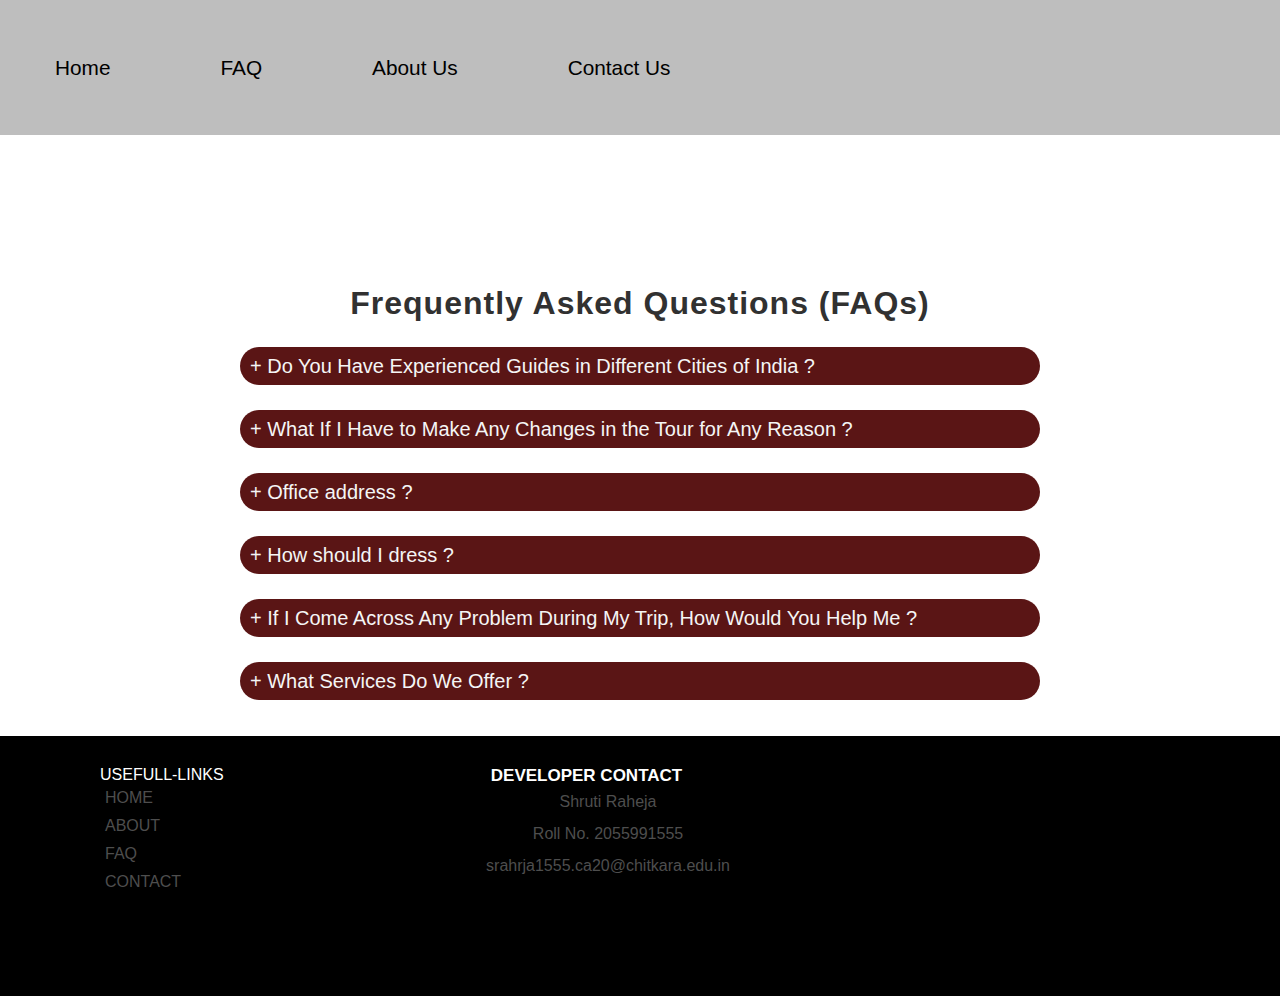
<file: faq.html>
<!DOCTYPE html>
<html lang="en">
<head>
    <meta charset="UTF-8">
    <meta name="viewport" content="width=device-width, initial-scale=1.0">
    <title>Tourism</title>
    <link rel="stylesheet" href="style.css">
</head>
<body>
    


    <nav id="navbar">
        
        
    
        <div>
            <ul>
            <li class="items"><a href="index.html">Home</a></li>
            <li class="items"><a href="#"> FAQ</a></li>
            <li class="items"><a href="about.html">About Us</a></li>
            <li class="items"><a href="contact.html">Contact Us</a></li>
        </ul>
     
        </div>
    </nav>
    
    <center><h1 id="questions">Frequently Asked Questions (FAQs) </h1></center> 
    <center> <div class="faqs">
         <div class="q1">
             <p id="q1">+ Do You Have Experienced Guides in Different Cities of India ?</p>
         </div>
         <div class="q1">
             <p id="q1">+ What If I Have to Make Any Changes in the Tour for Any Reason ?</p>
         </div>
          <div class="q1">
             <p id="q1">+ Office address ?</p>
         </div> 
         <div class="q1">
             <p id="q1">+ How should I dress ?</p>
         </div>
         <div class="q1">
             <p id="q1">+ If I Come Across Any Problem During My Trip, How Would You Help Me ?</p>
         </div>

         <div class="q1">
            <p id="q1">+ What Services Do We Offer ?</p>
        </div> 

     </div>
 </center>
 <br><br>
  <footer>
    <div class="footer">
        <div class="useful-links">
            <p id="useful-links">USEFULL-LINKS</p>
            <ul>
                <li><a href="index.html">HOME</a></li>
                <li><a href="about.html">ABOUT</a></li>
                <li><a href="#">FAQ</a></li>
                <li><a href="contact.html">CONTACT</a></li>
            </ul>
        </div>
        <div class="dev-contact">
            <p id="dev-contact">&nbsp;DEVELOPER CONTACT</p>
            <p id="dev-details">Shruti Raheja <br> Roll No. 2055991555 <br> srahrja1555.ca20@chitkara.edu.in</p>
        </div>
</footer> 
</body>
</html>
</file>
<file: style.css>
*
{
    margin: 0;
    padding: 0;
    box-sizing: border-box;
    font-family: Verdana, Geneva, Tahoma, sans-serif;

}

/* home starts */

header
{
    position: relative;
    background: url("c.jpg");
    background-size: cover;
    background-repeat: no-repeat;
    background-position: center;
    /* position: absolute; */
    
      width: 100%;
    height: 120vh;  


}

#navbar
{
    
     display: flex;
    align-items: center; 
 width: 100%;
 height: 15vh; 
 color: #000;
 background-color:rgba(105, 105, 105, 0.432) ;
 opacity: 20px;
 z-index: 2;
   justify-content: space-between;
   align-items: center;


}
#navbar ul{
    display: flex;
   
}

#navbar ul li {
    list-style: none;
    font-size: 1.3em;
    justify-content: space-around;
    
    
    

}

#navbar ul li a {
   display: block;
   margin: 20px;
    padding: 3px 30px ;
    border-radius: 20px;
    text-decoration: none;
    color: black;
    font-family: 'Segoe UI', Tahoma, Geneva, Verdana, sans-serif;
    
    

}

#navbar ul li a:hover{
    color:whitesmoke;
    text-decoration: none;
    transition: ease;


}

 main{
    width: 100%;
    /* font-weight: 500; */
    height: 85vh;
      margin: 400px 20px; 
    padding: 20px 100px 20px 100px; 
     /* display: flex;  */
    justify-content: center;
    align-items: center; 
    color: white;
    text-align: center;

}
section
{


}

 /* section h3{
font-size: 35px;    
font-weight: 300;
letter-spacing: 3px;
color: whitesmoke;
} */

section h1{
    margin: 40px 0px 30px 0px;
    font-size: 55px;    
    font-weight: 700;
    text-transform: uppercase;
    
    }

    section p{
        margin: 50px 0px 20px 0px;
        font-size: 25px;    
        font-weight: 200;
        color:whitesmoke;

        
        }

        section a 
        {
            padding: 12px 30px;
            margin: 10px 0px 10px 0px;
            text-decoration: none;
            color: black;
            font-size: 20px;
            letter-spacing: 1px;
            text-transform: uppercase;
            outline: none;
            
        }

        section .btnone 
    {
        padding: 12px 30px;
        /* margin: 10px 0px 10px 0px; */
        color:thistle;
        background-color: black;
        border-radius: 50px 10px;
        box-sizing: border-box;


  

    }  

    .btnone:hover
    {
        color: red;
    }
    section .btntwo
    {
        color: cornsilk;
        background-color: darkgray;
        border-radius: 50px 10px;
        box-sizing: border-box;

    }

    .btntwo:hover
    {
        color: black;
    }



   





.search-box
{
    position: absolute;
    top: 67%;
    left: 50%;
    transform: translate(-50%,-50%);
    background: black;
    /* height: 40px; */
     border-radius: 50%;  
     /* padding: 5px;  */
     cursor: pointer;
}

 .search-box:hover > .search-txt{
    width: 240px; 
    height: 50px;
    padding: 1 6px;  



 }

 .search-box:hover > .search-btn {
    background:black;
    
}

.search-btn
{
     color:white; 
    float: right;
    width: 10px; 
    /* top: 54%;
    left: 50%; */
     height: 3px; 
    border-radius: auto;
    background:black ;
    display: flex;
    justify-content: center;
    align-items: center;
    border-radius: 70%;
    transition: 0.4s;



}

.search-txt {
    border: none;
    background: none;
    outline: none;
    float: left;
    padding: 0;
    color:white;
    font-size: 16px;
transition: 0.4s;
line-height: 20px;
width: 0px;



}




/* Footer */
    .footer{
        width:100%;
        height:260px;
        background: #000000;
        /* margin-top: 30px; */
        
    }
    .useful-links{
        margin-left: 100px;
       PADDING-top: 30px;
    }
    #useful-links{
        color: #ffffff;
    }
    
    li{
        padding: 5px;
        list-style: none;
    }
    li a{
        color:#4e4e4e;
        text-decoration: none;
    }
    li a:hover{
        color:#ffffff;
    }
    .dev-contact{
        color:#ffffff;
        float:right;
        margin-right: 550px;
        margin-top:-130px;
    }
    #dev-contact{
        font-size: 17px;
        font-weight: 600;
    }
    #dev-details{
        color: #4e4e4e;
        line-height: 2;
         text-align: center; 
        font-size: 16px;
        font-weight: 700px;
    }

    /* end footer  */

    /* home end */


    /* About */

    


    #home{
        display: flex;
        padding: 100px ;
        justify-content: center;
        align-items: center;
    }

    .container{
        position: relative;
        display: flex;
        flex-wrap: wrap;
        justify-content:space-evenly;
        
    }


    .container .box{
        position: relative;
        width:  400px;
        padding: 40px;
        
        background:white;
        box-shadow:0 5px 15px rgba(0,0,0,0.1);
        border-radius: 4px; 
        margin: 20px;
        box-sizing: border-box;
        overflow: hidden;
        text-align: center; 
    
        
        
    }

    .container .box::before
    {
        content: '';
        width: 50%;
        height: 100%;
        position: absolute;
        height: 0;
        top: 0;
        left: 0;
        background: rgba(255,255,255,.2);
        z-index: 2;
        pointer-events: none;
    
    } 
    
    .container .box .icon{
        position: relative;
        width: 80px;
        height: 80px;
        color:white;
        background:black;
        display: flex;
        justify-content: center;
        align-items: center;
        margin: 0 auto;
        border-radius: 50%;
        font-size: 40px;
        font-weight: 700;
        transition: 1s; 
    
    
    }


    .container .box:nth-child(1) .icon{
    
        box-shadow:0 0 0 0 rgb(235, 235, 235);
        background:black;
    
    }
    .container .box:nth-child(1):hover .icon
    {
        box-shadow:0 0 0 400px rgb(7, 7, 7);
    }
    .container .box:nth-child(2) .icon{
    
        box-shadow: 0 0 0 0 rgb(235, 235, 235);
        background:black ;
    
    }
    .container .box:nth-child(2):hover .icon
    {
        box-shadow: 0 0 0 400px rgb(7, 7, 7);
    }
    .container .box:nth-child(3) .icon{
    
        box-shadow: 0 0 0 0 rgb(235, 235, 235);
        background:black;
    
    }
    .container .box:nth-child(3):hover .icon
    {
        box-shadow: 0 0 0 400px rgb(7, 7, 7);
    }



    .container .box .content{
        position: relative;
        z-index: 1;
        transition: 0.5s;
        
    }
    .container .box:hover .content{
        color: black;
    
    }


    .container .box .content h3
    {
    font-size: 20px;
    margin: 10px 0;
    padding: 0;
    color: dimgrey;

    }


    .container .box .content h3:hover{
        color: whitesmoke;
    }
    
 
    .container .box .content p{
        margin: 0;
        padding: 0;
        color:dimgrey;
    }

    .container .box .content p:hover{
        color:whitesmoke;
    }

    /* a{
         display: inline-block; 
        padding: 10px 0px;
        background:whitesmoke;
         border-radius: 4px; 
        text-decoration: none;
        color: black;
        font-weight: 500;
        margin-top: 20px;
        box-shadow: 0 2px 5px rgba(0,0,0,0.2);
    
    
    } */

    .section
    {
        width: 100%;
        min-height: 80vh;
        background-color:black;
    }


    .section .container
    {
        width: 80%;
        display: block;
        margin: auto;
        padding-top: 100px;
        color: darkgray;
    }


    .content-section
{
    float: left;
    width: 55%;
    color:whitesmoke;
}



.image-section
{
    margin-top: 5%;
    float: right;
    width: 40%;

}



.image-section img {
    width: 100%;
    height: auto;
}


.content-section .title {
    text-transform: uppercase;
    font-size: 25px;
}

.content-section .content h3 {
    margin-top: 20px;
    color: darkgray;
    font-size: 21px;

}


.content-section .content p{
    margin-top: 10px;
    font-family: sans-serif;
    font-size: 18px;
    line-height: 1.5;
    color: dimgray;
}

.content-section .content .button{
    margin-top: 10px;
}



.content-section .content .button a{
    /* background-color: #3d3d3d; */
    padding: 12px 35px;
    text-decoration: none;
    color:whitesmoke;
    font-size: 25px;
    letter-spacing: 1.5px;

}

.content-section .content .button a:hover{
    background-color:black;
    color:#a52a2a;

}



.content-section .social{
    margin: 20px 2px;

}
.content-section .social i{
    color: #7aa52a;
    font-size: 30px;
    padding: 0px 10px;


}

.content-section .social i:hover{
    color: #3d3d3d;


}



@media screen and ( max-width: 768px){
    .section .container
{
    width: 80%;
    display: block;
    margin: auto;
    padding-top: 50px;
}
.content-section
{
    float: none;
    width: 100%;
    display: block;
    margin: auto;
}
.image-section
{
    float: none;
    width: 100%;
    
}
.image-section img{
    width: 100%;
    height: auto;
    display: block;
    margin: auto;

}
.content-section .title{
    text-align: center;
    font-size: 19px;

}
.content-section .content .button{
    text-align: center;

}
.content-section .content .button a{
    padding: 9px 30px;

}
.content-section .social{
    text-align: center;
}
} 





path
{
    position: relative;
    background: url("d.jpg");
    background-size: cover;
    background-repeat: no-repeat;
    background-position: center;
    /* position: absolute; */
    
      width: 100%;
    height: 150vh;  


}

/* About end */



/* FAQS start */





#questions{
    color: #313131;
    letter-spacing: 1px;
    margin-left: 0px;
    margin-top: 150px;
    /* text-transform: uppercase; */
}
.q1{
     width:800px; 
    height:38px;
    background: rgb(90, 21, 21);
    margin-top: 25px;
    border-radius: 50px;
    
}
.q1 p{
    color: whitesmoke;
    padding-top: 8px;
    font-size: 20px;
    text-align: left;
    padding-left:10px;

}
/* faq end */



/* contact start */



.contact{
    position: relative;
    min-height: 100vh;
    padding: 50px 100px;
    justify-content: center;
    display: flex;
    align-items: center;
     flex-direction: column;
background: url(texture-318907_1280.jpg);
background-size: cover;


}

.contact .content {
    max-width: 800px;
    text-align: center;

}

.contact .content h2 {
    font-size: 45px;
    font-weight: 500;
    color: black;
    

}

.contact .content p {
    
    font-weight: 500;
    color: black;
    
}

.fuck
{
    width: 100%;
    display: flex;
    justify-content: center;
    align-items: center;
    margin-top: 30px;
}

.fuck .contactInfo {
    width: 50%;
    display: flex;
    flex-direction: column;


}

.fuck .contactInfo .box
{
    position: relative;
    padding: 20px 0;
    display: flex;

}

.fuck .contactInfo .box .icon 
{
    min-width: 60px;
    height: 60px;
   
    justify-content: center;
    align-items: center;
    display: flex;
    font-size: 22px;

}

.fuck .contactInfo .box .icon .text {
    display: flex;
    margin-left: 30px;
    font-size: 16px;
    color: black;
    flex-direction: column;
    font-weight: 300;

}

.fuck .contactInfo .box .icon .text h3 {
    font-weight: 500;
    color: #000;

}

.contactform 
{
    width: 40%;
    padding: 40px;
    background-color:rgba(211, 211, 211, 0);
    

}

.contactform h2
{
font-size: 30px;
font-weight: 500;
color: rgb(0, 0, 0);

}

.contactform .inputBox
{
position: relative;
width: 100%;
margin-top: 10px;

}

.contactform .inputBox input, 
.contactform .inputBox input textarea
{
    width: 100%;
    padding: 5px 0;
    font-size: 13px;
    margin: 10px 0;
    border: none;
    border-bottom: 2px solid rgb(0, 0, 0);
    outline: none;
    resize: none;

}

.contactform .inputBox span
{
    position: relative;
    left: 0;
    padding: 5px 0;
    font-size: 15px;
    margin: 10px 0;
pointer-events: none;
transition: 0.5s;
color: black;

}


.contactform .inputBox  input:focus ~ span,
.contactform .inputBox  input:valid ~ span
.contactform .inputBox textarea:focus ~ span,
.contactform .inputBox textarea:valid ~ span
{
    color:cornsilk;
    font-size: 12px; 
    transform: translateY(-20px);

}

  .contactform .inputBox input[type="submit"] 
{
width: 100px;
background:rgba(169, 169, 169, 0);
border: none;
cursor: pointer;
padding: 10px;
font-size: 18px;
}  

@media(max-width: 991px)
{
.contact
{
    padding: 50px;

}
.fuck{
    flex-direction: column;

}
.fuck.contactInfo 
{
    margin-bottom: 40px;


}

.fuck .contactInfo {
    width: 100%;

}
}





/* contct end */




@media 
(max-width:  991px)
{


    
}
</file>
